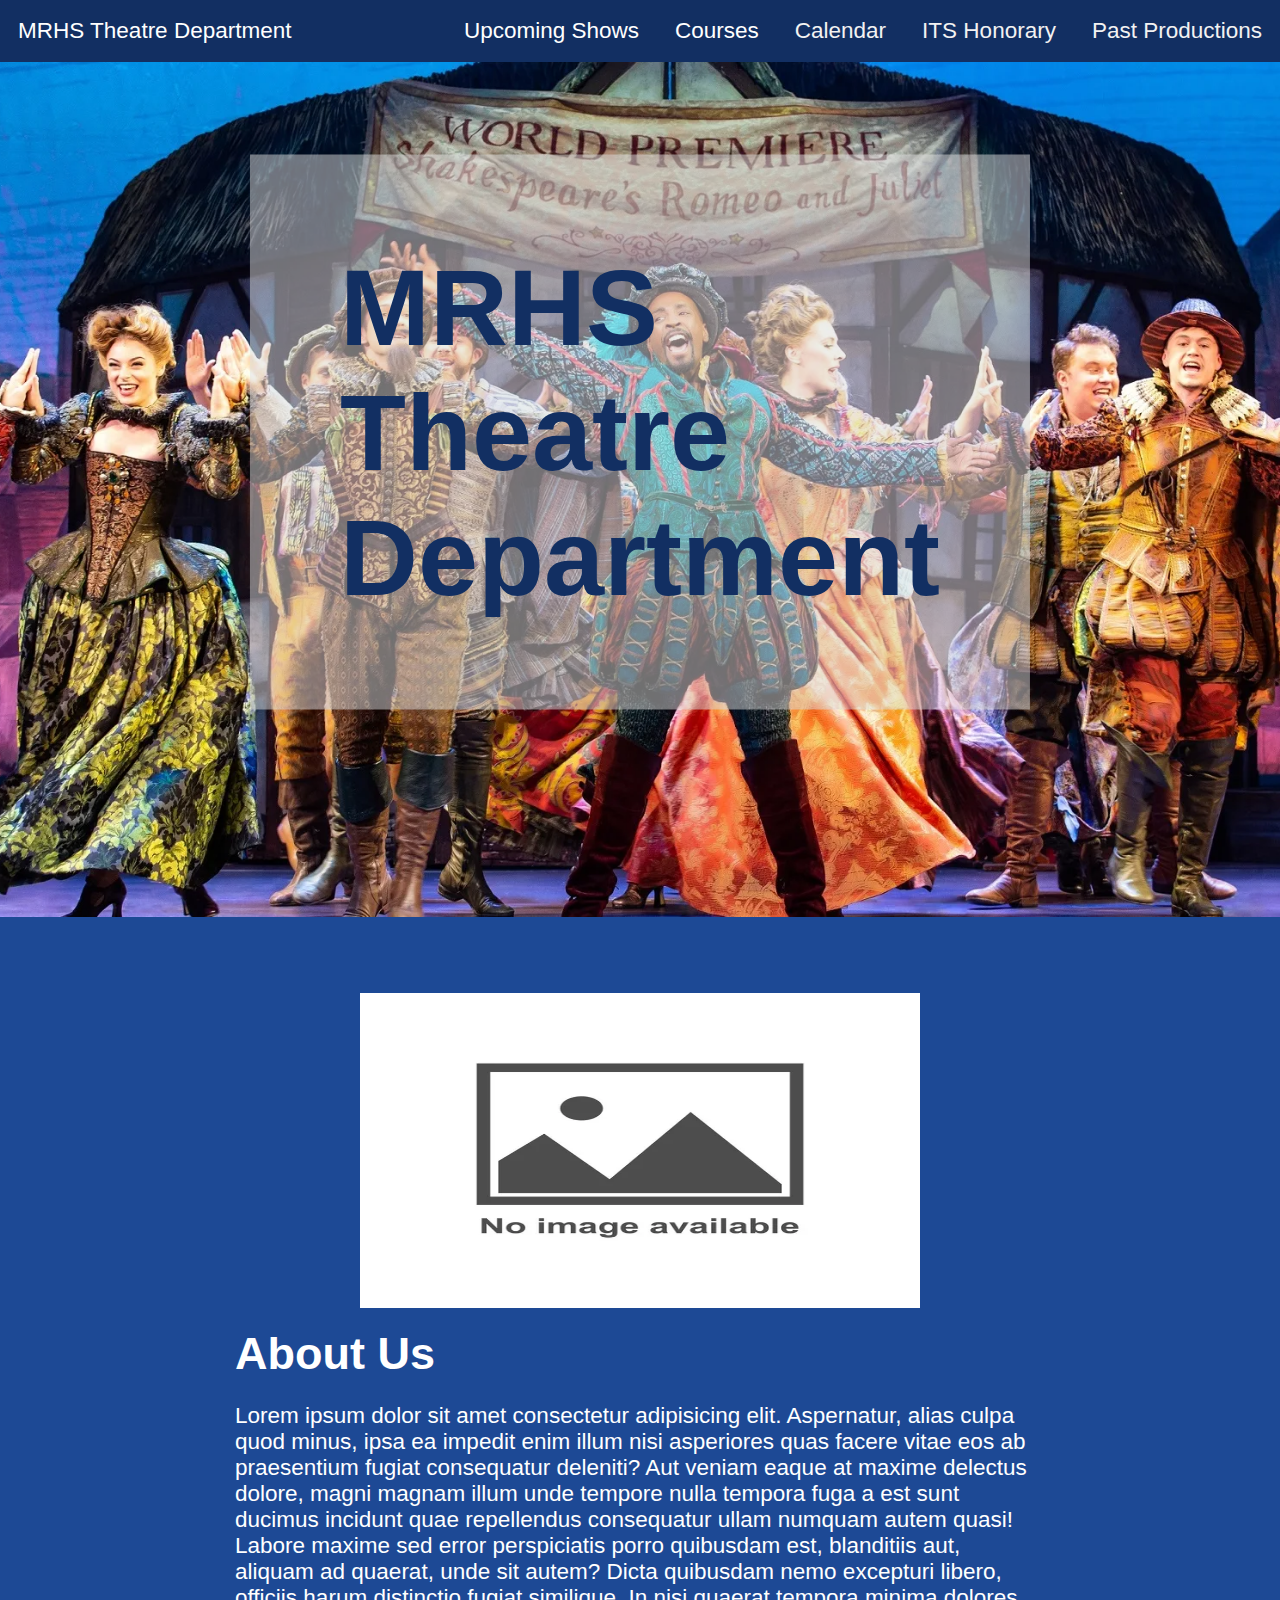
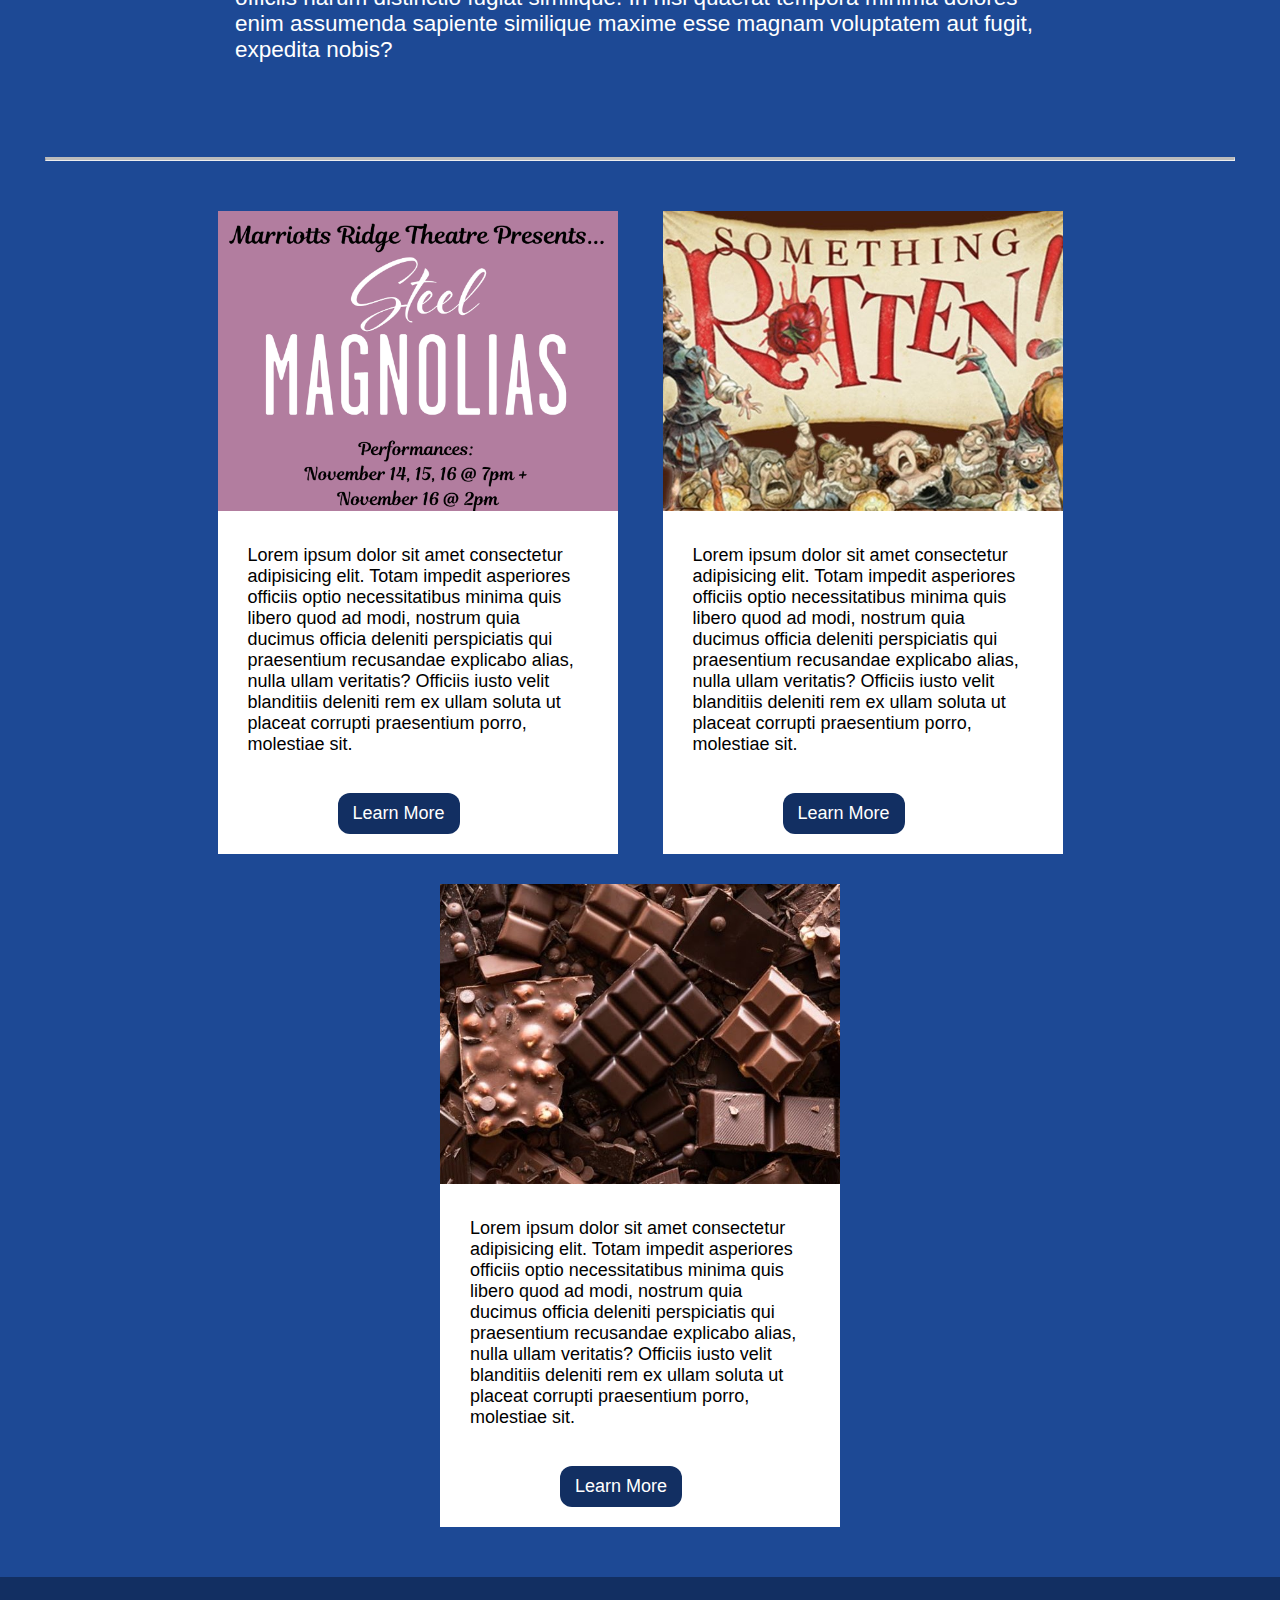
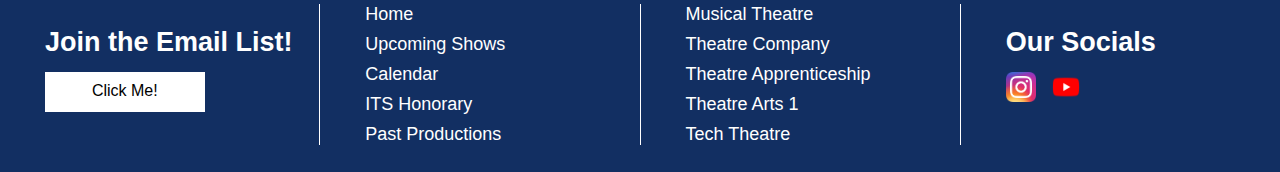
<file: index.html>
<!DOCTYPE html>
<html lang="en">
  <head>
    <meta charset="UTF-8" />
    <meta name="viewport" content="width=device-width, initial-scale=1.0" />
    <link rel="stylesheet" href="style.css" />
    <link rel="stylesheet" href="index.css" />
    <title>Testing</title>
  </head>
  <body>
    <!-- Navigation bar Starts -->
    <section class="header">
      <div class="navbar">
        <a class="title" href="index.html">MRHS Theatre Department</a>
        <a href="past-productions.html">Past Productions</a>
        <a href="its.html">ITS Honorary</a>
        <a href="calendar.html">Calendar</a>

        <div class="dropdown">
          <a class="dropbtn" href="courses.html">Courses</a>
          <div class="dropdown-content">
            <a href="courses/musical.html">Musical Theatre G/T</a>
            <a href="courses/company.html">Theatre Company G/T</a>
            <a href="courses/apprenticeship.html">Theatre Apprenticeship G/T</a>
            <a href="courses/intro.html">Theatre Arts 1</a>
            <a href="courses/technical.html">Tech Theatre</a>
          </div>
        </div>
        <div class="dropdown">
          <a href="upcoming-shows.html" class="dropbtn">Upcoming Shows</a>
          <div class="dropdown-content">
            <a href="upcoming-shows/something-rotten.html">Something Rotten</a>
            <a href="upcoming-shows/steel-magnolias.html">Steel Magnolias</a>
          </div>
        </div>
      </div>
    </section>
    <!-- Navigation bar Ends -->
    <section class="title">
      <img src="images/background.jpg" alt="" />
      <h1>MRHS Theatre Department</h1>
    </section>
    <section class="about">
      <div class="about-me">
        <img src="images/temp.jpg" alt="" />
        <div class="information">
          <h2>About Us</h2>
          <p class="text">
            Lorem ipsum dolor sit amet consectetur adipisicing elit. Aspernatur,
            alias culpa quod minus, ipsa ea impedit enim illum nisi asperiores
            quas facere vitae eos ab praesentium fugiat consequatur deleniti?
            Aut veniam eaque at maxime delectus dolore, magni magnam illum unde
            tempore nulla tempora fuga a est sunt ducimus incidunt quae
            repellendus consequatur ullam numquam autem quasi! Labore maxime sed
            error perspiciatis porro quibusdam est, blanditiis aut, aliquam ad
            quaerat, unde sit autem? Dicta quibusdam nemo excepturi libero,
            officiis harum distinctio fugiat similique. In nisi quaerat tempora
            minima dolores enim assumenda sapiente similique maxime esse magnam
            voluptatem aut fugit, expedita nobis?
          </p>
        </div>
      </div>
    </section>
    <hr class="solid" />
    <section class="cards">
      <div class="container">
        <div class="box">
          <img src="images/steel-magnolias.jpg" alt="" />
          <p class="text">
            Lorem ipsum dolor sit amet consectetur adipisicing elit. Totam
            impedit asperiores officiis optio necessitatibus minima quis libero
            quod ad modi, nostrum quia ducimus officia deleniti perspiciatis qui
            praesentium recusandae explicabo alias, nulla ullam veritatis?
            Officiis iusto velit blanditiis deleniti rem ex ullam soluta ut
            placeat corrupti praesentium porro, molestiae sit.
          </p>
          <button class="btn">Learn More</button>
        </div>
        <div class="box">
          <img src="images/something-rotten.jpg" alt="" />
          <p class="text">
            Lorem ipsum dolor sit amet consectetur adipisicing elit. Totam
            impedit asperiores officiis optio necessitatibus minima quis libero
            quod ad modi, nostrum quia ducimus officia deleniti perspiciatis qui
            praesentium recusandae explicabo alias, nulla ullam veritatis?
            Officiis iusto velit blanditiis deleniti rem ex ullam soluta ut
            placeat corrupti praesentium porro, molestiae sit.
          </p>
          <button class="btn">Learn More</button>
        </div>
        <div class="box">
          <img src="images/dessert-theatre.JPG" alt="" />
          <p class="text">
            Lorem ipsum dolor sit amet consectetur adipisicing elit. Totam
            impedit asperiores officiis optio necessitatibus minima quis libero
            quod ad modi, nostrum quia ducimus officia deleniti perspiciatis qui
            praesentium recusandae explicabo alias, nulla ullam veritatis?
            Officiis iusto velit blanditiis deleniti rem ex ullam soluta ut
            placeat corrupti praesentium porro, molestiae sit.
          </p>
          <button class="btn">Learn More</button>
        </div>
      </div>
    </section>
    <!-- Footer Starts -->
    <section class="footer">
      <div class="footer-container">
        <h2>Join the Email List!</h2>
        <a
          href="https://docs.google.com/forms/d/e/1FAIpQLSe4Orhs-vXaQAiHVQ2B-qs9mNgN6ofOxpIUsZEjT3aGh_huZw/viewform"
          class="email-list"
          >Click Me!</a
        >
      </div>
      <div id="links" class="footer-container">
        <a href="home.html">Home</a>
        <a href="upcoming-shows.html">Upcoming Shows</a>
        <a href="upcoming-shows.html">Calendar</a>
        <a href="upcoming-shows.html">ITS Honorary</a>
        <a href="upcoming-shows.html">Past Productions</a>
      </div>
      <div id="links" class="footer-container">
        <a href="upcoming-shows.html">Musical Theatre</a>
        <a href="upcoming-shows.html">Theatre Company</a>
        <a href="upcoming-shows.html">Theatre Apprenticeship</a>
        <a href="upcoming-shows.html">Theatre Arts 1</a>
        <a href="upcoming-shows.html">Tech Theatre</a>
      </div>
      <div class="footer-container" style="border-right: none">
        <h2>Our Socials</h2>
        <div class="logos">
          <a href="https://www.instagram.com/mrhs_theatre/">
            <img src="images/instagram.png" alt="" />
          </a>
          <a href="https://www.youtube.com/">
            <img src="images/youtube.png" alt="" />
          </a>
        </div>
      </div>
    </section>
    <!-- Footer Ends -->
  </body>
</html>
</file>
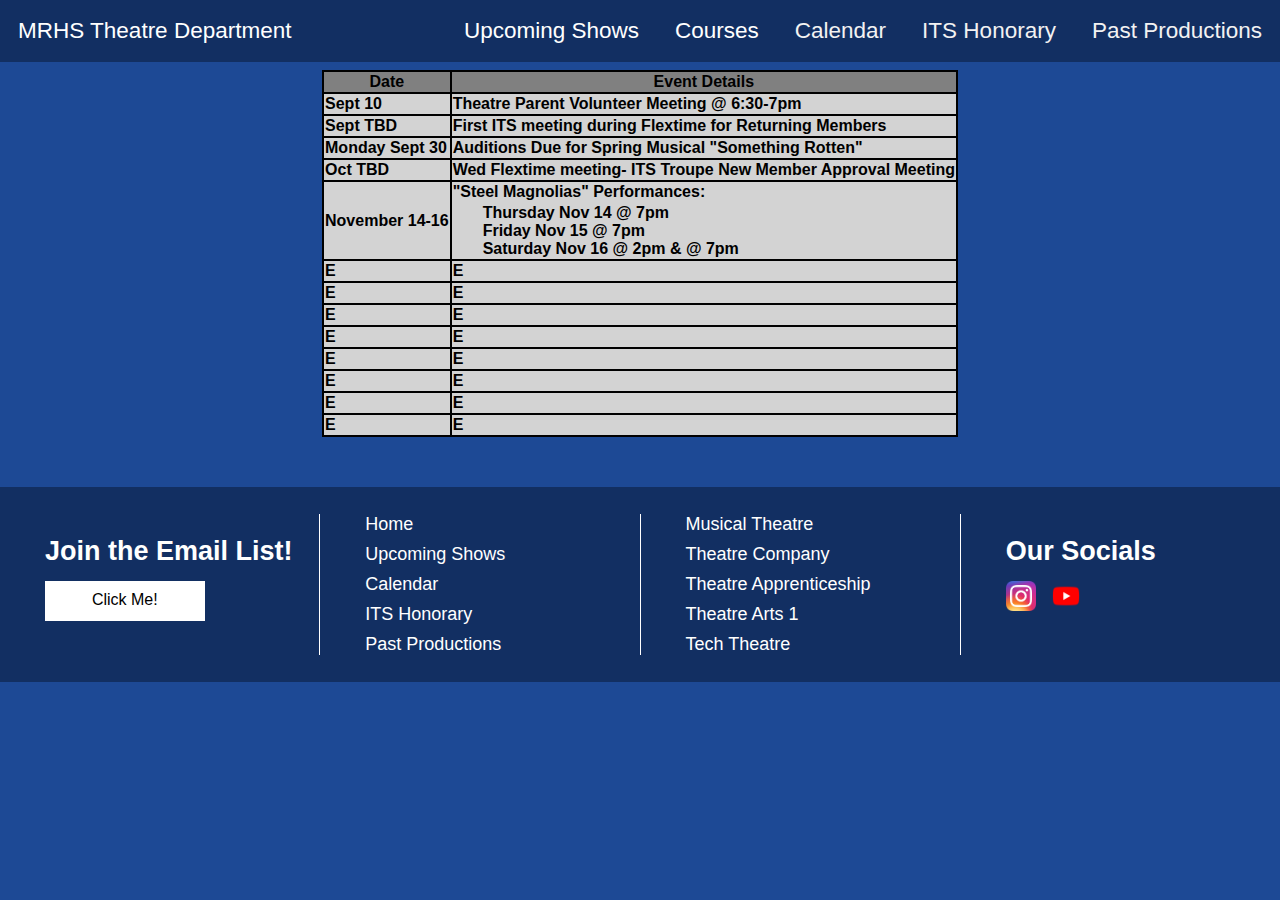
<file: calendar.html>
<!DOCTYPE html>
<html lang="en">
  <head>
    <meta charset="UTF-8" />
    <meta name="viewport" content="width=device-width, initial-scale=1.0" />
    <link rel="stylesheet" href="calendar.css" />
    <link rel="stylesheet" href="style.css" />
    <title>Calendar</title>
  </head>
  <body>
    <!-- Navigation bar Starts -->
    <section class="header">
      <div class="navbar">
        <a class="title" href="index.html">MRHS Theatre Department</a>
        <a href="past-productions.html">Past Productions</a>
        <a href="its.html">ITS Honorary</a>
        <a href="calendar.html">Calendar</a>

        <div class="dropdown">
          <a class="dropbtn" href="courses.html">Courses</a>
          <div class="dropdown-content">
            <a href="courses/musical.html">Musical Theatre G/T</a>
            <a href="courses/company.html">Theatre Company G/T</a>
            <a href="courses/apprenticeship.html">Theatre Apprenticeship G/T</a>
            <a href="courses/intro.html">Theatre Arts 1</a>
            <a href="courses/technical.html">Tech Theatre</a>
          </div>
        </div>
        <div class="dropdown">
          <a href="upcoming-shows.html" class="dropbtn">Upcoming Shows</a>
          <div class="dropdown-content">
            <a href="upcoming-shows/something-rotten.html">Something Rotten</a>
            <a href="upcoming-shows/steel-magnolias.html">Steel Magnolias</a>
          </div>
        </div>
      </div>
    </section>
    <!-- Navigation bar Ends -->
    <section class="table">
      <table>
        <th>Date</th>
        <th>Event Details</th>
        <tr>
          <td>Sept 10</td>
          <td>Theatre Parent Volunteer Meeting @ 6:30-7pm</td>
        </tr>
        <tr>
          <td>Sept TBD</td>
          <td>First ITS meeting during Flextime for Returning Members</td>
        </tr>
        <tr>
          <td>Monday Sept 30</td>
          <td>Auditions Due for Spring Musical "Something Rotten"</td>
        </tr>
        <tr>
          <td>Oct TBD</td>
          <td>Wed Flextime meeting- ITS Troupe New Member Approval Meeting</td>
        </tr>
        <tr>
          <td>November 14-16</td>
          <td>
            "Steel Magnolias" Performances:
            <pre>
Thursday Nov 14 @ 7pm 
Friday Nov 15 @ 7pm
Saturday Nov 16 @ 2pm & @ 7pm</pre
            >
          </td>
        </tr>
        <tr>
          <td>E</td>
          <td>E</td>
        </tr>
        <tr>
          <td>E</td>
          <td>E</td>
        </tr>
        <tr>
          <td>E</td>
          <td>E</td>
        </tr>
        <tr>
          <td>E</td>
          <td>E</td>
        </tr>
        <tr>
          <td>E</td>
          <td>E</td>
        </tr>
        <tr>
          <td>E</td>
          <td>E</td>
        </tr>
        <tr>
          <td>E</td>
          <td>E</td>
        </tr>
        <tr>
          <td>E</td>
          <td>E</td>
        </tr>
      </table>
    </section>
    <!-- Footer Starts -->
    <section class="footer">
      <div class="footer-container">
        <h2>Join the Email List!</h2>
        <a
          href="https://docs.google.com/forms/d/e/1FAIpQLSe4Orhs-vXaQAiHVQ2B-qs9mNgN6ofOxpIUsZEjT3aGh_huZw/viewform"
          class="email-list"
          >Click Me!</a
        >
      </div>
      <div id="links" class="footer-container">
        <a href="home.html">Home</a>
        <a href="upcoming-shows.html">Upcoming Shows</a>
        <a href="upcoming-shows.html">Calendar</a>
        <a href="upcoming-shows.html">ITS Honorary</a>
        <a href="upcoming-shows.html">Past Productions</a>
      </div>
      <div id="links" class="footer-container">
        <a href="upcoming-shows.html">Musical Theatre</a>
        <a href="upcoming-shows.html">Theatre Company</a>
        <a href="upcoming-shows.html">Theatre Apprenticeship</a>
        <a href="upcoming-shows.html">Theatre Arts 1</a>
        <a href="upcoming-shows.html">Tech Theatre</a>
      </div>
      <div class="footer-container" style="border-right: none">
        <h2>Our Socials</h2>
        <div class="logos">
          <a href="https://www.instagram.com/mrhs_theatre/">
            <img src="images/instagram.png" alt="" />
          </a>
          <a href="https://www.youtube.com/">
            <img src="images/youtube.png" alt="" />
          </a>
        </div>
      </div>
    </section>
    <!-- Footer Ends -->
  </body>
</html>
</file>
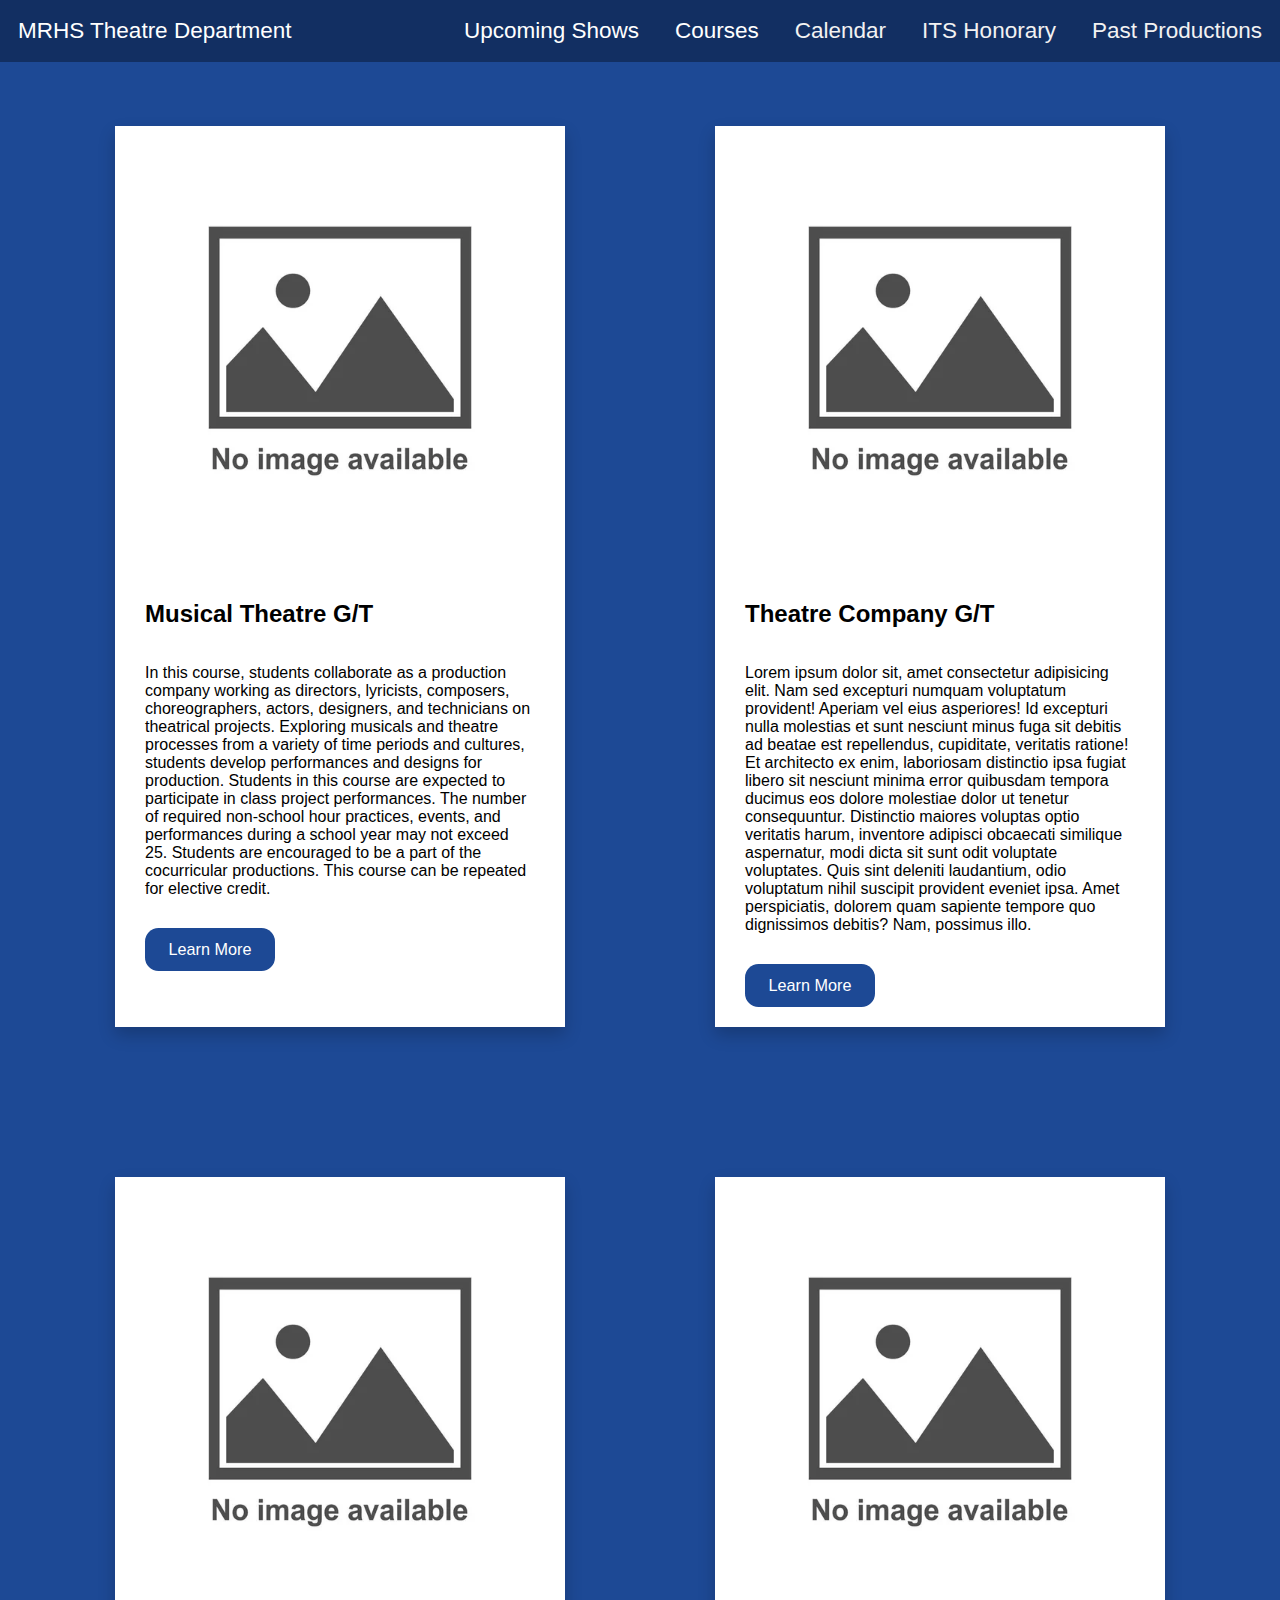
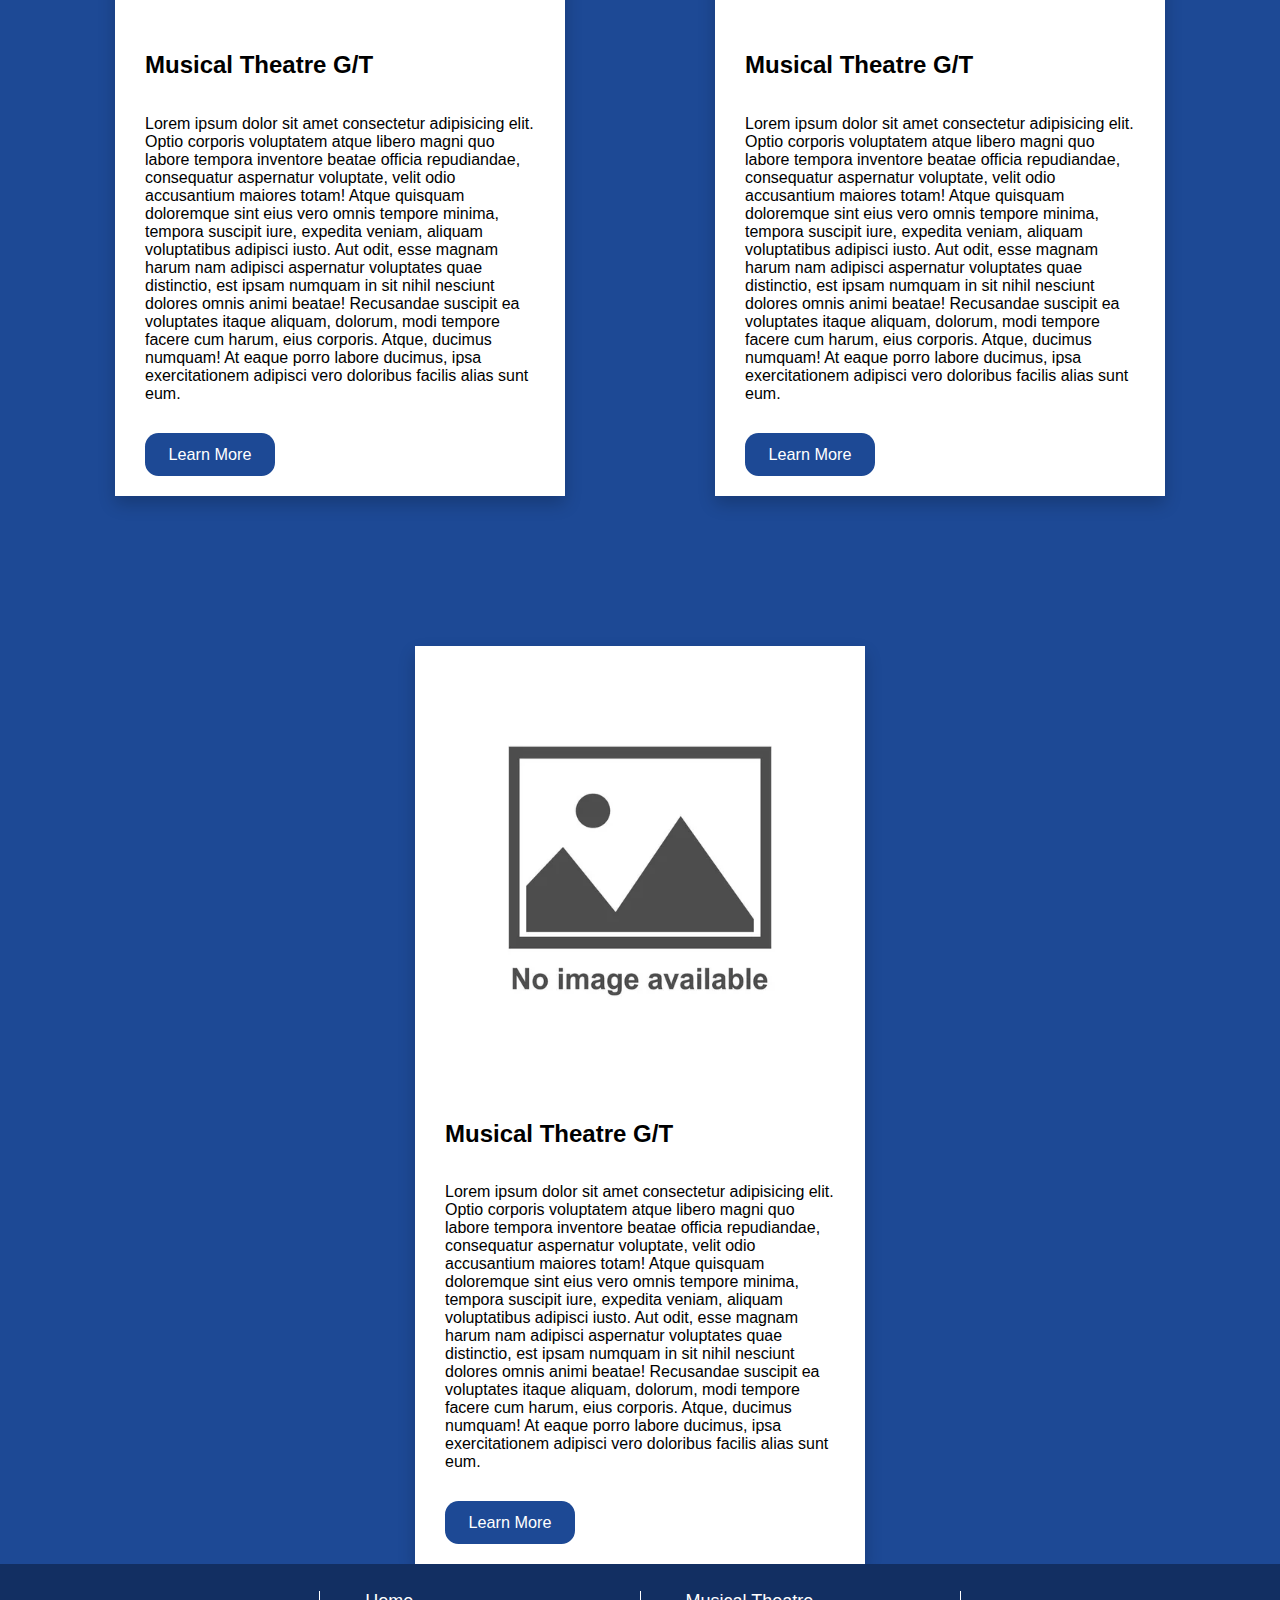
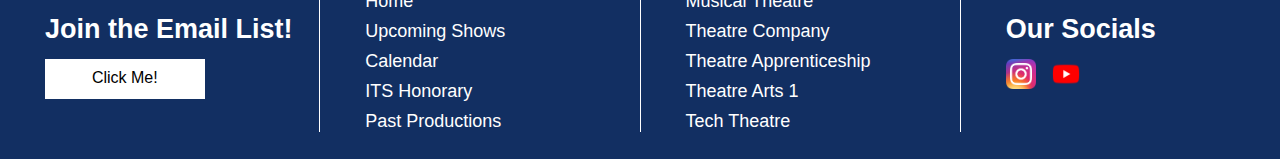
<file: courses.html>
<!DOCTYPE html>
<html lang="en">
  <head>
    <meta charset="UTF-8" />
    <meta name="viewport" content="width=device-width, initial-scale=1.0" />
    <link rel="stylesheet" href="style.css" />
    <link rel="stylesheet" href="courses.css" />
    <title>Courses</title>
  </head>
  <body>
    <!-- Navigation bar Starts -->
    <section class="header">
      <div class="navbar">
        <a class="title" href="index.html">MRHS Theatre Department</a>
        <a href="past-productions.html">Past Productions</a>
        <a href="its.html">ITS Honorary</a>
        <a href="calendar.html">Calendar</a>

        <div class="dropdown">
          <a class="dropbtn" href="courses.html">Courses</a>
          <div class="dropdown-content">
            <a href="/musical.html">Musical Theatre G/T</a>
            <a href="/company.html">Theatre Company G/T</a>
            <a href="/apprenticeship.html">Theatre Apprenticeship G/T</a>
            <a href="/intro.html">Theatre Arts 1</a>
            <a href="/technical.html">Tech Theatre</a>
          </div>
        </div>
        <div class="dropdown">
          <a href="upcoming-shows.html" class="dropbtn">Upcoming Shows</a>
          <div class="dropdown-content">
            <a href="upcoming-shows/something-rotten.html">Something Rotten</a>
            <a href="upcoming-shows/steel-magnolias.html">Steel Magnolias</a>
          </div>
        </div>
      </div>
    </section>
    <!-- Navigation bar Ends -->
    <section class="body">
      <div class="grid">
        <div class="course-container">
          <img src="images/temp.jpg" alt="" />
          <div class="container-text">
            <h2>Musical Theatre G/T</h2>
            <p>
              In this course, students collaborate as a production company
              working as directors, lyricists, composers, choreographers,
              actors, designers, and technicians on theatrical projects.
              Exploring musicals and theatre processes from a variety of time
              periods and cultures, students develop performances and designs
              for production. Students in this course are expected to
              participate in class project performances. The number of required
              non-school hour practices, events, and performances during a
              school year may not exceed 25. Students are encouraged to be a
              part of the cocurricular productions. This course can be repeated
              for elective credit.
            </p>
            <a href="/courses/musical.html" class="learn-more">Learn More</a>
          </div>
        </div>
        <div class="course-container">
          <img src="images/temp.jpg" alt="" />
          <div class="container-text">
            <h2>Theatre Company G/T</h2>
            <p>
              Lorem ipsum dolor sit, amet consectetur adipisicing elit. Nam sed
              excepturi numquam voluptatum provident! Aperiam vel eius
              asperiores! Id excepturi nulla molestias et sunt nesciunt minus
              fuga sit debitis ad beatae est repellendus, cupiditate, veritatis
              ratione! Et architecto ex enim, laboriosam distinctio ipsa fugiat
              libero sit nesciunt minima error quibusdam tempora ducimus eos
              dolore molestiae dolor ut tenetur consequuntur. Distinctio maiores
              voluptas optio veritatis harum, inventore adipisci obcaecati
              similique aspernatur, modi dicta sit sunt odit voluptate
              voluptates. Quis sint deleniti laudantium, odio voluptatum nihil
              suscipit provident eveniet ipsa. Amet perspiciatis, dolorem quam
              sapiente tempore quo dignissimos debitis? Nam, possimus illo.
            </p>
            <a href="#Musical Theatr" class="learn-more">Learn More</a>
          </div>
        </div>
        <div class="course-container">
          <img src="images/temp.jpg" alt="" />
          <div class="container-text">
            <h2>Musical Theatre G/T</h2>
            <p>
              Lorem ipsum dolor sit amet consectetur adipisicing elit. Optio
              corporis voluptatem atque libero magni quo labore tempora
              inventore beatae officia repudiandae, consequatur aspernatur
              voluptate, velit odio accusantium maiores totam! Atque quisquam
              doloremque sint eius vero omnis tempore minima, tempora suscipit
              iure, expedita veniam, aliquam voluptatibus adipisci iusto. Aut
              odit, esse magnam harum nam adipisci aspernatur voluptates quae
              distinctio, est ipsam numquam in sit nihil nesciunt dolores omnis
              animi beatae! Recusandae suscipit ea voluptates itaque aliquam,
              dolorum, modi tempore facere cum harum, eius corporis. Atque,
              ducimus numquam! At eaque porro labore ducimus, ipsa
              exercitationem adipisci vero doloribus facilis alias sunt eum.
            </p>
            <a href="#Musical Theatr" class="learn-more">Learn More</a>
          </div>
        </div>
        <div class="course-container">
          <img src="images/temp.jpg" alt="" />
          <div class="container-text">
            <h2>Musical Theatre G/T</h2>
            <p>
              Lorem ipsum dolor sit amet consectetur adipisicing elit. Optio
              corporis voluptatem atque libero magni quo labore tempora
              inventore beatae officia repudiandae, consequatur aspernatur
              voluptate, velit odio accusantium maiores totam! Atque quisquam
              doloremque sint eius vero omnis tempore minima, tempora suscipit
              iure, expedita veniam, aliquam voluptatibus adipisci iusto. Aut
              odit, esse magnam harum nam adipisci aspernatur voluptates quae
              distinctio, est ipsam numquam in sit nihil nesciunt dolores omnis
              animi beatae! Recusandae suscipit ea voluptates itaque aliquam,
              dolorum, modi tempore facere cum harum, eius corporis. Atque,
              ducimus numquam! At eaque porro labore ducimus, ipsa
              exercitationem adipisci vero doloribus facilis alias sunt eum.
            </p>
            <a href="#Musical Theatr" class="learn-more">Learn More</a>
          </div>
        </div>
        <div class="course-container">
          <img src="images/temp.jpg" alt="" />
          <div class="container-text">
            <h2>Musical Theatre G/T</h2>
            <p>
              Lorem ipsum dolor sit amet consectetur adipisicing elit. Optio
              corporis voluptatem atque libero magni quo labore tempora
              inventore beatae officia repudiandae, consequatur aspernatur
              voluptate, velit odio accusantium maiores totam! Atque quisquam
              doloremque sint eius vero omnis tempore minima, tempora suscipit
              iure, expedita veniam, aliquam voluptatibus adipisci iusto. Aut
              odit, esse magnam harum nam adipisci aspernatur voluptates quae
              distinctio, est ipsam numquam in sit nihil nesciunt dolores omnis
              animi beatae! Recusandae suscipit ea voluptates itaque aliquam,
              dolorum, modi tempore facere cum harum, eius corporis. Atque,
              ducimus numquam! At eaque porro labore ducimus, ipsa
              exercitationem adipisci vero doloribus facilis alias sunt eum.
            </p>
            <a href="#Musical Theatr" class="learn-more">Learn More</a>
          </div>
        </div>
      </div>
    </section>
    <!-- Footer Starts -->
    <section class="footer">
      <div class="footer-container">
        <h2>Join the Email List!</h2>
        <a
          href="https://docs.google.com/forms/d/e/1FAIpQLSe4Orhs-vXaQAiHVQ2B-qs9mNgN6ofOxpIUsZEjT3aGh_huZw/viewform"
          class="email-list"
          >Click Me!</a
        >
      </div>
      <div class="footer-container">
        <a href="home.html">Home</a>
        <a href="upcoming-shows.html">Upcoming Shows</a>
        <a href="upcoming-shows.html">Calendar</a>
        <a href="upcoming-shows.html">ITS Honorary</a>
        <a href="upcoming-shows.html">Past Productions</a>
      </div>
      <div class="footer-container">
        <a href="upcoming-shows.html">Musical Theatre</a>
        <a href="upcoming-shows.html">Theatre Company</a>
        <a href="upcoming-shows.html">Theatre Apprenticeship</a>
        <a href="upcoming-shows.html">Theatre Arts 1</a>
        <a href="upcoming-shows.html">Tech Theatre</a>
      </div>
      <div class="footer-container" style="border-right: none">
        <h2>Our Socials</h2>
        <div class="logos">
          <a href="https://www.instagram.com/mrhs_theatre/">
            <img src="images/instagram.png" alt="" />
          </a>
          <a href="https://www.youtube.com/">
            <img src="images/youtube.png" alt="" />
          </a>
        </div>
      </div>
    </section>
    <!-- Footer Ends -->
  </body>
</html>
</file>
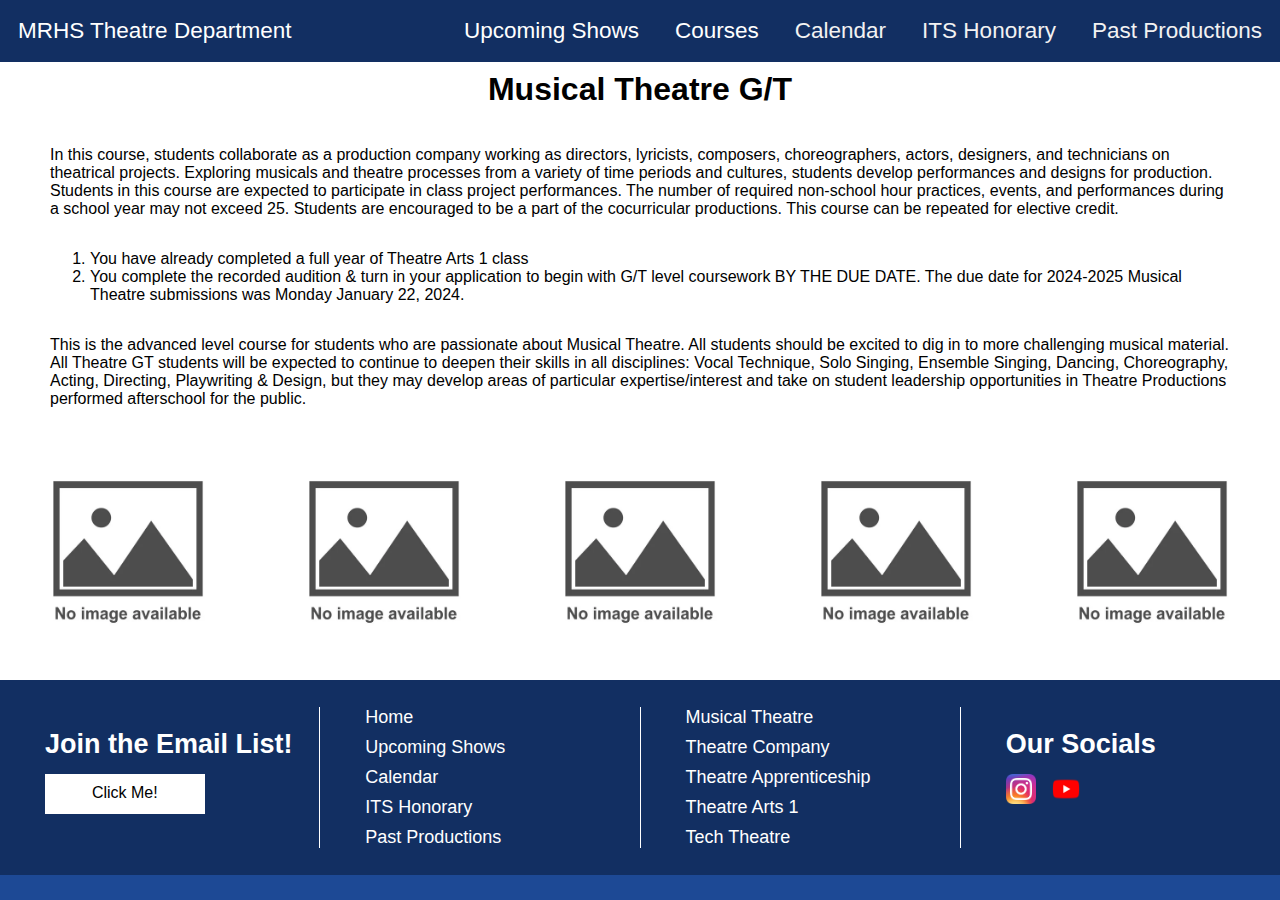
<file: courses/apprenticeship.html>
<!DOCTYPE html>
<html lang="en">
  <head>
    <meta charset="UTF-8" />
    <meta name="viewport" content="width=device-width, initial-scale=1.0" />
    <link rel="stylesheet" href="/style.css" />
    <link rel="stylesheet" href="/courses.css" />
    <link rel="stylesheet" href="course-style.css" />
    <title>Courses</title>
  </head>
  <body>
    <!-- Navigation bar Starts -->
    <section class="header">
      <div class="navbar">
        <a class="title" href="/index.html">MRHS Theatre Department</a>
        <a href="/past-productions.html">Past Productions</a>
        <a href="/its.html">ITS Honorary</a>
        <a href="/calendar.html">Calendar</a>

        <div class="dropdown">
          <a class="dropbtn" href="/courses.html">Courses</a>
          <div class="dropdown-content">
            <a href="musical.html">Musical Theatre G/T</a>
            <a href="company.html">Theatre Company G/T</a>
            <a href="apprenticeship.html">Theatre Apprenticeship G/T</a>
            <a href="intro.html">Theatre Arts 1</a>
            <a href="technical.html">Tech Theatre</a>
          </div>
        </div>
        <div class="dropdown">
          <a href="upcoming-shows.html" class="dropbtn">Upcoming Shows</a>
          <div class="dropdown-content">
            <a href="upcoming-shows/something-rotten.html">Something Rotten</a>
            <a href="upcoming-shows/steel-magnolias.html">Steel Magnolias</a>
          </div>
        </div>
      </div>
    </section>
    <!-- Navigation bar Ends -->
    <section class="body">
      <div class="content">
        <h1>Musical Theatre G/T</h1>
        <p>
          In this course, students collaborate as a production company working
          as directors, lyricists, composers, choreographers, actors, designers,
          and technicians on theatrical projects. Exploring musicals and theatre
          processes from a variety of time periods and cultures, students
          develop performances and designs for production. Students in this
          course are expected to participate in class project performances. The
          number of required non-school hour practices, events, and performances
          during a school year may not exceed 25. Students are encouraged to be
          a part of the cocurricular productions. This course can be repeated
          for elective credit.
        </p>

        <ol>
          <li>
            You have already completed a full year of Theatre Arts 1 class
          </li>
          <li>
            You complete the recorded audition & turn in your application to
            begin with G/T level coursework BY THE DUE DATE. The due date for
            2024-2025 Musical Theatre submissions was Monday January 22, 2024.
          </li>
        </ol>
        <p>
          This is the advanced level course for students who are passionate
          about Musical Theatre. All students should be excited to dig in to
          more challenging musical material. All Theatre GT students will be
          expected to continue to deepen their skills in all disciplines: Vocal
          Technique, Solo Singing, Ensemble Singing, Dancing, Choreography,
          Acting, Directing, Playwriting & Design, but they may develop areas of
          particular expertise/interest and take on student leadership
          opportunities in Theatre Productions performed afterschool for the
          public.
        </p>
      </div>
      <div class="images">
        <img src="/images/temp.jpg" alt="" />
        <img src="/images/temp.jpg" alt="" />
        <img src="/images/temp.jpg" alt="" />
        <img src="/images/temp.jpg" alt="" />
        <img src="/images/temp.jpg" alt="" />
      </div>
    </section>
    <!-- Footer Starts -->
    <section class="footer">
      <div class="footer-container">
        <h2>Join the Email List!</h2>
        <a
          href="https://docs.google.com/forms/d/e/1FAIpQLSe4Orhs-vXaQAiHVQ2B-qs9mNgN6ofOxpIUsZEjT3aGh_huZw/viewform"
          class="email-list"
          >Click Me!</a
        >
      </div>
      <div id="links" class="footer-container">
        <a href="home.html">Home</a>
        <a href="upcoming-shows.html">Upcoming Shows</a>
        <a href="upcoming-shows.html">Calendar</a>
        <a href="upcoming-shows.html">ITS Honorary</a>
        <a href="upcoming-shows.html">Past Productions</a>
      </div>
      <div id="links" class="footer-container">
        <a href="upcoming-shows.html">Musical Theatre</a>
        <a href="upcoming-shows.html">Theatre Company</a>
        <a href="upcoming-shows.html">Theatre Apprenticeship</a>
        <a href="upcoming-shows.html">Theatre Arts 1</a>
        <a href="upcoming-shows.html">Tech Theatre</a>
      </div>
      <div class="footer-container" style="border-right: none">
        <h2>Our Socials</h2>
        <div class="logos">
          <a href="https://www.instagram.com/mrhs_theatre/">
            <img src="/images/instagram.png" alt="" />
          </a>
          <a href="https://www.youtube.com/">
            <img src="/images/youtube.png" alt="" />
          </a>
        </div>
      </div>
    </section>
    <!-- Footer Ends -->
  </body>
</html>
</file>
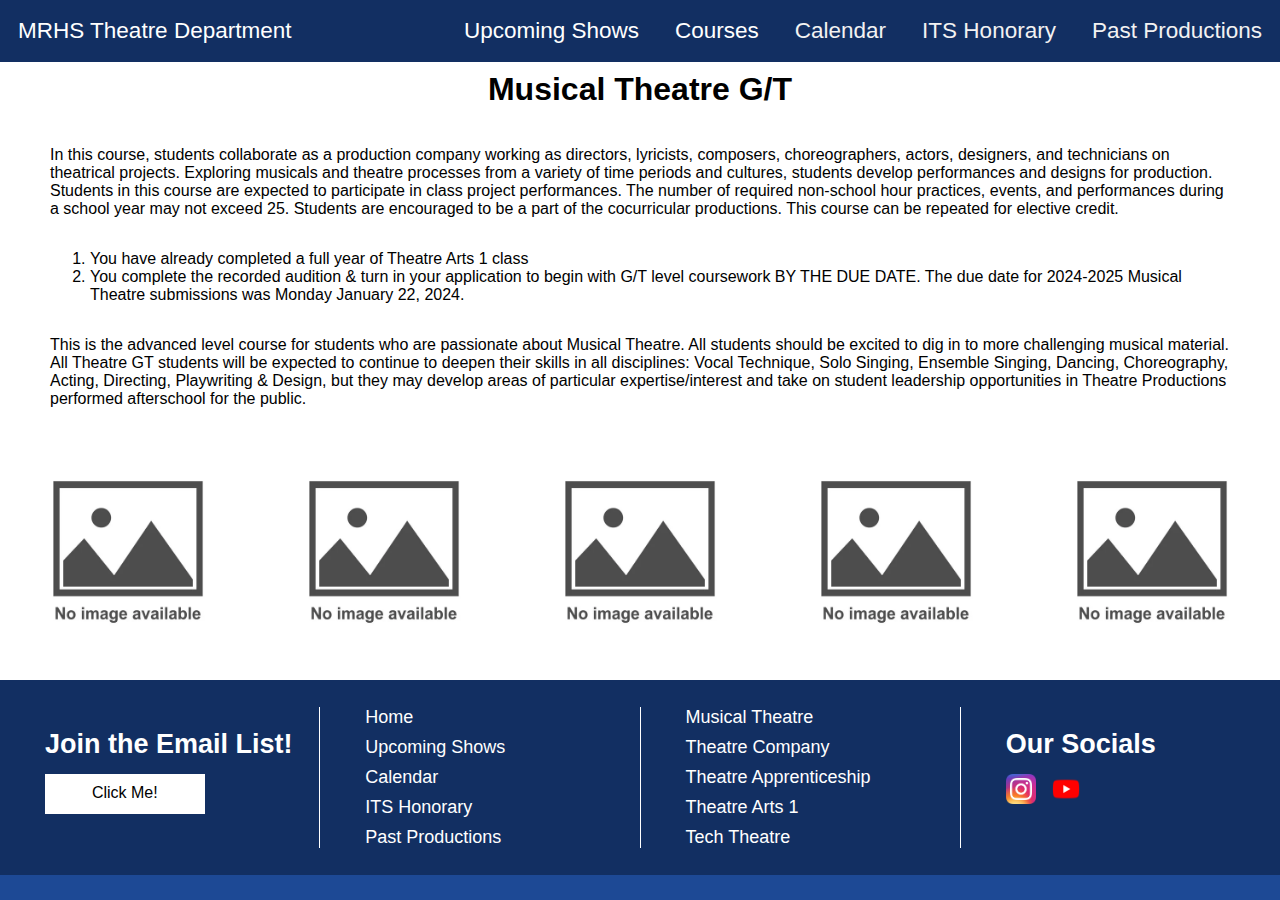
<file: courses/company.html>
<!DOCTYPE html>
<html lang="en">
  <head>
    <meta charset="UTF-8" />
    <meta name="viewport" content="width=device-width, initial-scale=1.0" />
    <link rel="stylesheet" href="/style.css" />
    <link rel="stylesheet" href="/courses.css" />
    <link rel="stylesheet" href="/courses/course-style.css" />
    <title>Courses</title>
  </head>
  <body>
    <!-- Navigation bar Starts -->
    <section class="header">
      <div class="navbar">
        <a class="title" href="/index.html">MRHS Theatre Department</a>
        <a href="/past-productions.html">Past Productions</a>
        <a href="/its.html">ITS Honorary</a>
        <a href="/calendar.html">Calendar</a>

        <div class="dropdown">
          <a class="dropbtn" href="/courses.html">Courses</a>
          <div class="dropdown-content">
            <a href="musical.html">Musical Theatre G/T</a>
            <a href="company.html">Theatre Company G/T</a>
            <a href="apprenticeship.html">Theatre Apprenticeship G/T</a>
            <a href="intro.html">Theatre Arts 1</a>
            <a href="technical.html">Tech Theatre</a>
          </div>
        </div>
        <div class="dropdown">
          <a href="upcoming-shows.html" class="dropbtn">Upcoming Shows</a>
          <div class="dropdown-content">
            <a href="upcoming-shows/something-rotten.html">Something Rotten</a>
            <a href="upcoming-shows/steel-magnolias.html">Steel Magnolias</a>
          </div>
        </div>
      </div>
    </section>
    <!-- Navigation bar Ends -->
    <section class="body">
      <div class="content">
        <h1>Musical Theatre G/T</h1>
        <p>
          In this course, students collaborate as a production company working
          as directors, lyricists, composers, choreographers, actors, designers,
          and technicians on theatrical projects. Exploring musicals and theatre
          processes from a variety of time periods and cultures, students
          develop performances and designs for production. Students in this
          course are expected to participate in class project performances. The
          number of required non-school hour practices, events, and performances
          during a school year may not exceed 25. Students are encouraged to be
          a part of the cocurricular productions. This course can be repeated
          for elective credit.
        </p>

        <ol>
          <li>
            You have already completed a full year of Theatre Arts 1 class
          </li>
          <li>
            You complete the recorded audition & turn in your application to
            begin with G/T level coursework BY THE DUE DATE. The due date for
            2024-2025 Musical Theatre submissions was Monday January 22, 2024.
          </li>
        </ol>
        <p>
          This is the advanced level course for students who are passionate
          about Musical Theatre. All students should be excited to dig in to
          more challenging musical material. All Theatre GT students will be
          expected to continue to deepen their skills in all disciplines: Vocal
          Technique, Solo Singing, Ensemble Singing, Dancing, Choreography,
          Acting, Directing, Playwriting & Design, but they may develop areas of
          particular expertise/interest and take on student leadership
          opportunities in Theatre Productions performed afterschool for the
          public.
        </p>
      </div>
      <div class="images">
        <img src="/images/temp.jpg" alt="" />
        <img src="/images/temp.jpg" alt="" />
        <img src="/images/temp.jpg" alt="" />
        <img src="/images/temp.jpg" alt="" />
        <img src="/images/temp.jpg" alt="" />
      </div>
    </section>
    <!-- Footer Starts -->
    <section class="footer">
      <div class="footer-container">
        <h2>Join the Email List!</h2>
        <a
          href="https://docs.google.com/forms/d/e/1FAIpQLSe4Orhs-vXaQAiHVQ2B-qs9mNgN6ofOxpIUsZEjT3aGh_huZw/viewform"
          class="email-list"
          >Click Me!</a
        >
      </div>
      <div id="links" class="footer-container">
        <a href="home.html">Home</a>
        <a href="upcoming-shows.html">Upcoming Shows</a>
        <a href="upcoming-shows.html">Calendar</a>
        <a href="upcoming-shows.html">ITS Honorary</a>
        <a href="upcoming-shows.html">Past Productions</a>
      </div>
      <div id="links" class="footer-container">
        <a href="upcoming-shows.html">Musical Theatre</a>
        <a href="upcoming-shows.html">Theatre Company</a>
        <a href="upcoming-shows.html">Theatre Apprenticeship</a>
        <a href="upcoming-shows.html">Theatre Arts 1</a>
        <a href="upcoming-shows.html">Tech Theatre</a>
      </div>
      <div class="footer-container" style="border-right: none">
        <h2>Our Socials</h2>
        <div class="logos">
          <a href="https://www.instagram.com/mrhs_theatre/">
            <img src="/images/instagram.png" alt="" />
          </a>
          <a href="https://www.youtube.com/">
            <img src="/images/youtube.png" alt="" />
          </a>
        </div>
      </div>
    </section>
    <!-- Footer Ends -->
  </body>
</html>
</file>
<file: style.css>
:root {
  --main-color: #122f62;
  --body-color: #1d4995;
}

body {
  margin: 0;
  font-family: Arial, Helvetica, sans-serif;
  background-color: var(--body-color);
  grid: flex;
  flex-wrap: wrap;
}

.navbar {
  position: fixed;
  top: 0;
  width: 100%;
  z-index: 1;
  overflow: hidden;
  background-color: var(--main-color);
}

.navbar a {
  float: right;
  color: #f2f2f2;
  text-align: center;
  padding: 2vh 2vh;
  text-decoration: none;
  font-size: 2.5vh;
}

.dropdown {
  float: right;
  overflow: hidden;
}

.dropdown .dropbtn {
  float: right;
  font-size: 2.5vh;
  border: none;
  outline: none;
  color: white;
  padding: 2vh 2vh;
  background-color: inherit;
  font-family: inherit;
  margin: 0;
}

.navbar a:hover,
.dropdown:hover .dropbtn {
  color: black;
  background-color: #ddd;
}

.dropdown-content {
  margin-top: 6.9vh;
  display: none;
  position: fixed;
  background-color: #f9f9f9;
  min-width: 160px;
  box-shadow: 0px 8px 16px 0px rgba(0, 0, 0, 0.2);
  z-index: 1;
}

.dropdown-content a {
  float: none;
  color: black;
  padding: 2vh 2vh;
  text-decoration: none;
  display: block;
  text-align: left;
}

.dropdown-content a:hover {
  background-color: #ddd;
}
.dropdown:hover .dropdown-content {
  display: block;
}

.navbar a:hover {
  background-color: #ddd;
  color: black;
}

.navbar a.title {
  float: left;
  color: white;
}

.navbar a.title:hover {
  float: left;
  background-color: var(--main-color);
}

.footer {
  position: relative;
  bottom: 0;
  left: 0px;
  width: 100%;
  overflow: hidden;
  background-color: var(--main-color);
  color: white;
  display: flex;
  justify-content: center;
}

.footer-container {
  margin: 0;
  display: flex;
  flex-direction: column;
  border-right: 0.01rem solid;
  width: 50vh;
  text-align: left;
  margin-top: 3vh;
  margin-bottom: 3vh;
  gap: 1vh;
  color: white;
}

.footer-container .email-list {
  width: 50%;
  margin-left: 5vh;
  text-align: center;
  height: 30px;
  color: black;
  font-size: 16px;
  background-color: white;
  padding-left: 0px;
  padding-top: 10px;
}

.footer-container img {
  width: 30px;
  margin-left: 0px;
}

.footer-container .logos a {
  margin: 0px;
  padding: 0px;
}

.footer-container a {
  margin-right: 30px;
  padding-left: 5vh;
  text-decoration: none;
  color: white;
  font-size: 2vh;
}

.footer-container h2 {
  padding-left: 5vh;
  font-size: 3vh;
  margin-bottom: 5px;
}

.logos {
  display: flex;
  flex-direction: row;
  margin-left: 5vh;
  gap: 15px;
}

@media (max-width: 100vh) {
  #links {
    display: none;
  }
}
</file>
<file: index.css>
.title img {
  margin-top: 6.9vh;
  width: 100%;
  height: 95vh;
  object-fit: cover;
  object-position: 25% 100%;
}

.title h1 {
  position: absolute;
  color: var(--main-color);
  top: 40vh;
  left: 50%;
  transform: translate(-50%, -50%);
  background-color: #dddddd81;
  padding: 10vh;
  font-size: 12vh;
  object-fit: cover;
  z-index: 0;
}

.about-me {
  margin: 3vh;
  justify-content: center;
  display: flex;
  flex-wrap: wrap;
  row-gap: 20px;
  column-gap: 5vh;
  flex-direction: row;
  margin-bottom: 8vh;
  margin-top: 8vh;
}

.about-me .information {
  max-width: 90vh;
  margin-left: 5vh;
  margin-right: 5vh;
}

.about-me .information h2 {
  color: white;
  font-size: 5vh;
  margin: 0px;
}

.about-me img {
  aspect-ratio: 16/9;
  max-height: 35vh;
}

.about-me .text {
  color: white;
  font-size: 2.5vh;
}

hr.solid {
  border-top: 3px solid #bbb;
  margin-right: 5vh;
  margin-left: 5vh;
}

/* Cards */

.container {
  margin-top: 10px;
  column-gap: 45px;
  display: flex;
  flex-direction: row;
  flex-wrap: wrap;
  row-gap: 30px;
  justify-content: center;
}

.cards {
  margin-top: 50px;
  margin-bottom: 50px;
}

.box {
  display: column;
  width: 400px;
  background-color: white;
}

.box .text {
  color: black;
  font-size: 18px;
  margin-left: 30px;
  margin-right: 30px;
  margin-top: 30px;
}

.box img {
  width: 400px;
  height: 300px;
  object-fit: cover;
}

.box button {
  margin-left: 30%;
  margin-bottom: 5%;
  margin-top: 5%;
  color: white;
  background-color: var(--main-color);
  border: none;
  border-radius: 12px;
  padding: 10px 15px;
  font-size: 18px;
}
</file>
<file: calendar.css>
.table {
  margin-top: 70px;
  display: flex;
  justify-content: center;
  margin-left: 30px;
  margin-right: 30px;
  margin-bottom: 50px;
}

table {
  font-weight: bold;
  background-color: black;
}

pre {
  font-family: Arial, Helvetica, sans-serif;
  margin-top: 3px;
  margin-bottom: 0px;
  margin-left: 30px;
}

tr {
  background-color: lightgray;
}

th {
  background-color: grey;
}
</file>
<file: courses.css>
.container-text {
  margin: 0px;
  display: grid;
  margin-left: 30px;
  margin-right: 30px;
  margin-bottom: 20px;
}

.container-text p {
  font-size: 1.8vh;
  font-size: 16px;
  margin-bottom: 30px;
}

.container-text a {
  text-decoration: none;
  color: white;
  background-color: #1d4995;
  padding: 20px;
  padding-top: 12px;
  padding-bottom: 12px;
  font-size: 1.8vh;
  border-radius: 1.5vh;
  width: 10vh;
  text-align: center;
  margin-right: 30px;
}

@media only screen and (max-width: 210vh) {
  .grid {
    margin-top: 14vh;
    display: flex;
    flex-direction: row;
    justify-content: center;
    gap: 150px;
    flex-wrap: wrap;
  }

  .course-container {
    box-shadow: 0px 8px 16px 0px rgba(0, 0, 0, 0.2);
    flex-direction: column;
    align-items: center;
    width: 50vh;
    background-color: white;
  }

  .course-container img {
    width: 100%;
  }
}

@media only screen and (min-width: 210vh) {
  .grid {
    margin-top: 14vh;
    display: flex;
    flex-direction: column;
    gap: 30px;
    margin-bottom: 100px;
  }

  .course-container {
    box-shadow: 0px 8px 16px 0px rgba(0, 0, 0, 0.2);
    display: flex;
    margin: 100px;
    margin-top: 0px;
    margin-bottom: 30px;
    align-items: center;
    gap: 20px;
    background-color: white;
  }

  .course-container img {
    width: 40vh;
  }
}
</file>
<file: courses/course-style.css>
.content {
  margin-top: 50px;
  padding-left: 50px;
  padding-right: 50px;
  background-color: white;
  display: flex;
  flex-direction: column;
  align-items: center;
}

.images {
  display: flex;
}

.images img {
  width: 20%;
}
</file>
